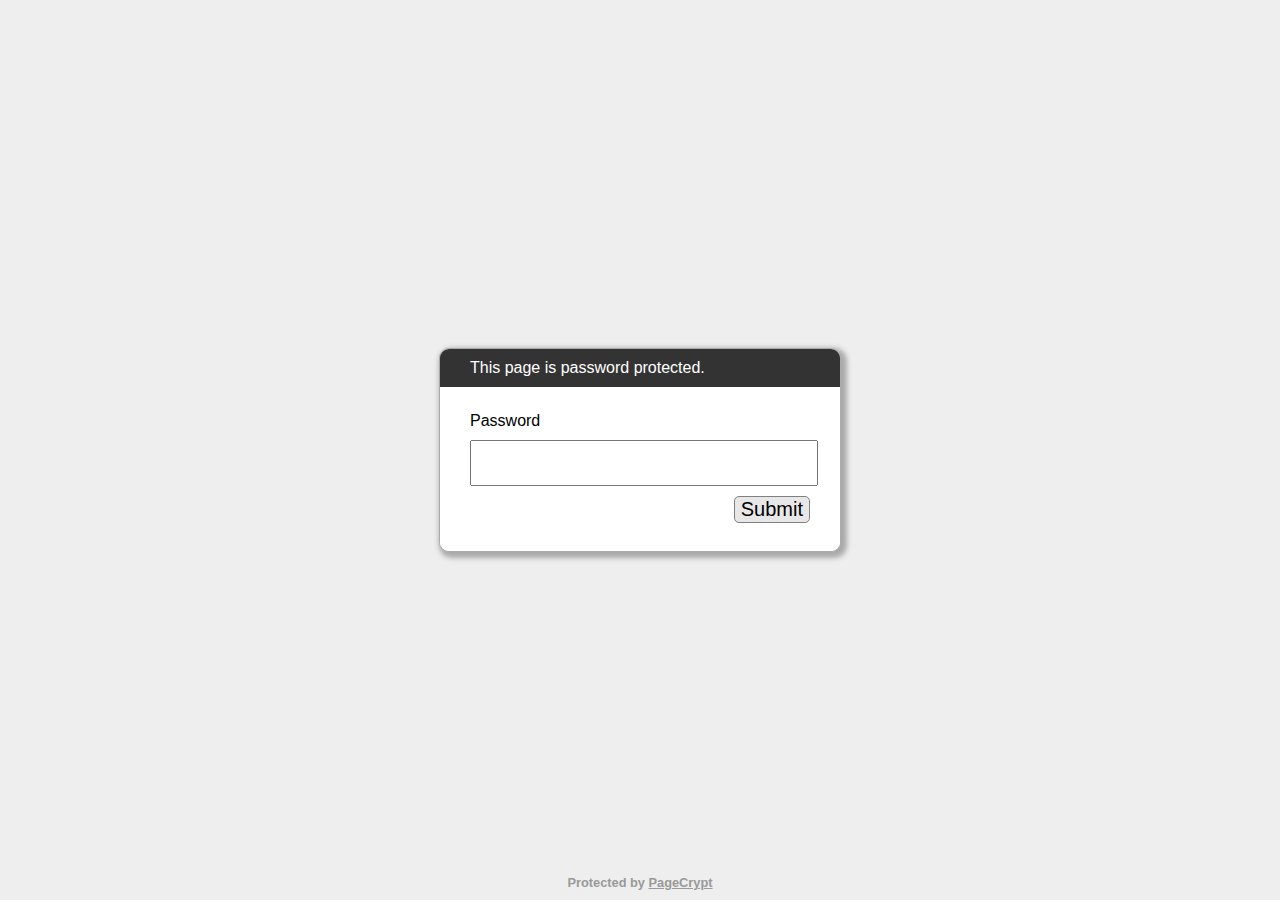
<file: index.html>
﻿<!DOCTYPE html>
<html lang="en">
  <head>
    <meta charset="utf-8">
    <meta name="viewport" content="width=device-width, initial-scale=1">
    <meta name="robots" content="noindex, nofollow">
    <title>Password Protected Page</title>
    <style>
        html, body {
            margin: 0;
            width: 100%;
            height: 100%;
            font-family: Arial, Helvetica, sans-serif;
        }
        #dialogText {
            padding: 10px 30px;
            color: white;
            background-color: #333333;
        }
        
        #dialogWrap {
            position: absolute;
            top: 0;
            left: 0;
            width: 100%;
            height: 100%;
            display: table;
            background-color: #EEEEEE;
        }
        
        #dialogWrapCell {
            display: table-cell;
            text-align: center;
            vertical-align: middle;
        }
        
        #mainDialog {
            max-width: 400px;
            margin: 5px;
            border: solid #AAAAAA 1px;
            border-radius: 10px;
            box-shadow: 3px 3px 5px 3px #AAAAAA;
            margin-left: auto;
            margin-right: auto;
            background-color: #FFFFFF;
            overflow: hidden;
            text-align: left;
        }
        #passArea {
            padding: 20px 30px;
            background-color: white;
        }
        #passArea > * {
            margin: 5px auto;
        }
        #pass {
            width: 100%;
            height: 40px;
            font-size: 30px;
        }
        
        #messageWrapper {
            float: left;
            vertical-align: middle;
            line-height: 30px;
        }
        
        .notifyText {
            display: none;
        }
        
        #invalidPass {
            color: red;
        }
        
        #success {
            color: green;
        }
        
        #submitPass {
            font-size: 20px;
            border-radius: 5px;
            background-color: #E7E7E7;
            border: solid gray 1px;
            float: right;
        }
        #contentFrame {
            position: absolute;
            top: 0;
            left: 0;
            width: 100%;
            height: 100%;
        }
        #attribution {
            position: absolute;
            bottom: 0;
            left: 0;
            right: 0;
            text-align: center;
            padding: 10px;
            font-weight: bold;
            font-size: 0.8em;
        }
        #attribution, #attribution a {
            color: #999;
        }
    </style>
  </head>
  <body>
    <iframe id="contentFrame" frameBorder="0" allowfullscreen></iframe>
    <div id="dialogWrap">
        <div id="dialogWrapCell">
            <div id="mainDialog">
                <div id="dialogText">This page is password protected.</div>
                <div id="passArea">
                    <p id="passwordPrompt">Password</p>
                    <input id="pass" type="password" name="pass">
                    <div>
                        <span id="messageWrapper">
                            <span id="invalidPass" class="notifyText">Sorry, please try again.</span>
                            <span id="success" class="notifyText">Success!</span>
                            &nbsp;
                        </span>
                        <button id="submitPass" type="button">Submit</button>
                        <div style="clear: both;"></div>
                    </div>
                </div>
            </div>
        </div>
    </div>
    <div id="attribution">
        Protected by <a href="https://www.maxlaumeister.com/pagecrypt/">PageCrypt</a>
    </div>
    <script>
/*
CryptoJS v3.1.2
code.google.com/p/crypto-js
(c) 2009-2013 by Jeff Mott. All rights reserved.
code.google.com/p/crypto-js/wiki/License
*/
var CryptoJS=CryptoJS||function(u,p){var d={},l=d.lib={},s=function(){},t=l.Base={extend:function(a){s.prototype=this;var c=new s;a&&c.mixIn(a);c.hasOwnProperty("init")||(c.init=function(){c.$super.init.apply(this,arguments)});c.init.prototype=c;c.$super=this;return c},create:function(){var a=this.extend();a.init.apply(a,arguments);return a},init:function(){},mixIn:function(a){for(var c in a)a.hasOwnProperty(c)&&(this[c]=a[c]);a.hasOwnProperty("toString")&&(this.toString=a.toString)},clone:function(){return this.init.prototype.extend(this)}},
r=l.WordArray=t.extend({init:function(a,c){a=this.words=a||[];this.sigBytes=c!=p?c:4*a.length},toString:function(a){return(a||v).stringify(this)},concat:function(a){var c=this.words,e=a.words,j=this.sigBytes;a=a.sigBytes;this.clamp();if(j%4)for(var k=0;k<a;k++)c[j+k>>>2]|=(e[k>>>2]>>>24-8*(k%4)&255)<<24-8*((j+k)%4);else if(65535<e.length)for(k=0;k<a;k+=4)c[j+k>>>2]=e[k>>>2];else c.push.apply(c,e);this.sigBytes+=a;return this},clamp:function(){var a=this.words,c=this.sigBytes;a[c>>>2]&=4294967295<<
32-8*(c%4);a.length=u.ceil(c/4)},clone:function(){var a=t.clone.call(this);a.words=this.words.slice(0);return a},random:function(a){for(var c=[],e=0;e<a;e+=4)c.push(4294967296*u.random()|0);return new r.init(c,a)}}),w=d.enc={},v=w.Hex={stringify:function(a){var c=a.words;a=a.sigBytes;for(var e=[],j=0;j<a;j++){var k=c[j>>>2]>>>24-8*(j%4)&255;e.push((k>>>4).toString(16));e.push((k&15).toString(16))}return e.join("")},parse:function(a){for(var c=a.length,e=[],j=0;j<c;j+=2)e[j>>>3]|=parseInt(a.substr(j,
2),16)<<24-4*(j%8);return new r.init(e,c/2)}},b=w.Latin1={stringify:function(a){var c=a.words;a=a.sigBytes;for(var e=[],j=0;j<a;j++)e.push(String.fromCharCode(c[j>>>2]>>>24-8*(j%4)&255));return e.join("")},parse:function(a){for(var c=a.length,e=[],j=0;j<c;j++)e[j>>>2]|=(a.charCodeAt(j)&255)<<24-8*(j%4);return new r.init(e,c)}},x=w.Utf8={stringify:function(a){try{return decodeURIComponent(escape(b.stringify(a)))}catch(c){throw Error("Malformed UTF-8 data");}},parse:function(a){return b.parse(unescape(encodeURIComponent(a)))}},
q=l.BufferedBlockAlgorithm=t.extend({reset:function(){this._data=new r.init;this._nDataBytes=0},_append:function(a){"string"==typeof a&&(a=x.parse(a));this._data.concat(a);this._nDataBytes+=a.sigBytes},_process:function(a){var c=this._data,e=c.words,j=c.sigBytes,k=this.blockSize,b=j/(4*k),b=a?u.ceil(b):u.max((b|0)-this._minBufferSize,0);a=b*k;j=u.min(4*a,j);if(a){for(var q=0;q<a;q+=k)this._doProcessBlock(e,q);q=e.splice(0,a);c.sigBytes-=j}return new r.init(q,j)},clone:function(){var a=t.clone.call(this);
a._data=this._data.clone();return a},_minBufferSize:0});l.Hasher=q.extend({cfg:t.extend(),init:function(a){this.cfg=this.cfg.extend(a);this.reset()},reset:function(){q.reset.call(this);this._doReset()},update:function(a){this._append(a);this._process();return this},finalize:function(a){a&&this._append(a);return this._doFinalize()},blockSize:16,_createHelper:function(a){return function(b,e){return(new a.init(e)).finalize(b)}},_createHmacHelper:function(a){return function(b,e){return(new n.HMAC.init(a,
e)).finalize(b)}}});var n=d.algo={};return d}(Math);
(function(){var u=CryptoJS,p=u.lib.WordArray;u.enc.Base64={stringify:function(d){var l=d.words,p=d.sigBytes,t=this._map;d.clamp();d=[];for(var r=0;r<p;r+=3)for(var w=(l[r>>>2]>>>24-8*(r%4)&255)<<16|(l[r+1>>>2]>>>24-8*((r+1)%4)&255)<<8|l[r+2>>>2]>>>24-8*((r+2)%4)&255,v=0;4>v&&r+0.75*v<p;v++)d.push(t.charAt(w>>>6*(3-v)&63));if(l=t.charAt(64))for(;d.length%4;)d.push(l);return d.join("")},parse:function(d){var l=d.length,s=this._map,t=s.charAt(64);t&&(t=d.indexOf(t),-1!=t&&(l=t));for(var t=[],r=0,w=0;w<
l;w++)if(w%4){var v=s.indexOf(d.charAt(w-1))<<2*(w%4),b=s.indexOf(d.charAt(w))>>>6-2*(w%4);t[r>>>2]|=(v|b)<<24-8*(r%4);r++}return p.create(t,r)},_map:"ABCDEFGHIJKLMNOPQRSTUVWXYZabcdefghijklmnopqrstuvwxyz0123456789+/="}})();
(function(u){function p(b,n,a,c,e,j,k){b=b+(n&a|~n&c)+e+k;return(b<<j|b>>>32-j)+n}function d(b,n,a,c,e,j,k){b=b+(n&c|a&~c)+e+k;return(b<<j|b>>>32-j)+n}function l(b,n,a,c,e,j,k){b=b+(n^a^c)+e+k;return(b<<j|b>>>32-j)+n}function s(b,n,a,c,e,j,k){b=b+(a^(n|~c))+e+k;return(b<<j|b>>>32-j)+n}for(var t=CryptoJS,r=t.lib,w=r.WordArray,v=r.Hasher,r=t.algo,b=[],x=0;64>x;x++)b[x]=4294967296*u.abs(u.sin(x+1))|0;r=r.MD5=v.extend({_doReset:function(){this._hash=new w.init([1732584193,4023233417,2562383102,271733878])},
_doProcessBlock:function(q,n){for(var a=0;16>a;a++){var c=n+a,e=q[c];q[c]=(e<<8|e>>>24)&16711935|(e<<24|e>>>8)&4278255360}var a=this._hash.words,c=q[n+0],e=q[n+1],j=q[n+2],k=q[n+3],z=q[n+4],r=q[n+5],t=q[n+6],w=q[n+7],v=q[n+8],A=q[n+9],B=q[n+10],C=q[n+11],u=q[n+12],D=q[n+13],E=q[n+14],x=q[n+15],f=a[0],m=a[1],g=a[2],h=a[3],f=p(f,m,g,h,c,7,b[0]),h=p(h,f,m,g,e,12,b[1]),g=p(g,h,f,m,j,17,b[2]),m=p(m,g,h,f,k,22,b[3]),f=p(f,m,g,h,z,7,b[4]),h=p(h,f,m,g,r,12,b[5]),g=p(g,h,f,m,t,17,b[6]),m=p(m,g,h,f,w,22,b[7]),
f=p(f,m,g,h,v,7,b[8]),h=p(h,f,m,g,A,12,b[9]),g=p(g,h,f,m,B,17,b[10]),m=p(m,g,h,f,C,22,b[11]),f=p(f,m,g,h,u,7,b[12]),h=p(h,f,m,g,D,12,b[13]),g=p(g,h,f,m,E,17,b[14]),m=p(m,g,h,f,x,22,b[15]),f=d(f,m,g,h,e,5,b[16]),h=d(h,f,m,g,t,9,b[17]),g=d(g,h,f,m,C,14,b[18]),m=d(m,g,h,f,c,20,b[19]),f=d(f,m,g,h,r,5,b[20]),h=d(h,f,m,g,B,9,b[21]),g=d(g,h,f,m,x,14,b[22]),m=d(m,g,h,f,z,20,b[23]),f=d(f,m,g,h,A,5,b[24]),h=d(h,f,m,g,E,9,b[25]),g=d(g,h,f,m,k,14,b[26]),m=d(m,g,h,f,v,20,b[27]),f=d(f,m,g,h,D,5,b[28]),h=d(h,f,
m,g,j,9,b[29]),g=d(g,h,f,m,w,14,b[30]),m=d(m,g,h,f,u,20,b[31]),f=l(f,m,g,h,r,4,b[32]),h=l(h,f,m,g,v,11,b[33]),g=l(g,h,f,m,C,16,b[34]),m=l(m,g,h,f,E,23,b[35]),f=l(f,m,g,h,e,4,b[36]),h=l(h,f,m,g,z,11,b[37]),g=l(g,h,f,m,w,16,b[38]),m=l(m,g,h,f,B,23,b[39]),f=l(f,m,g,h,D,4,b[40]),h=l(h,f,m,g,c,11,b[41]),g=l(g,h,f,m,k,16,b[42]),m=l(m,g,h,f,t,23,b[43]),f=l(f,m,g,h,A,4,b[44]),h=l(h,f,m,g,u,11,b[45]),g=l(g,h,f,m,x,16,b[46]),m=l(m,g,h,f,j,23,b[47]),f=s(f,m,g,h,c,6,b[48]),h=s(h,f,m,g,w,10,b[49]),g=s(g,h,f,m,
E,15,b[50]),m=s(m,g,h,f,r,21,b[51]),f=s(f,m,g,h,u,6,b[52]),h=s(h,f,m,g,k,10,b[53]),g=s(g,h,f,m,B,15,b[54]),m=s(m,g,h,f,e,21,b[55]),f=s(f,m,g,h,v,6,b[56]),h=s(h,f,m,g,x,10,b[57]),g=s(g,h,f,m,t,15,b[58]),m=s(m,g,h,f,D,21,b[59]),f=s(f,m,g,h,z,6,b[60]),h=s(h,f,m,g,C,10,b[61]),g=s(g,h,f,m,j,15,b[62]),m=s(m,g,h,f,A,21,b[63]);a[0]=a[0]+f|0;a[1]=a[1]+m|0;a[2]=a[2]+g|0;a[3]=a[3]+h|0},_doFinalize:function(){var b=this._data,n=b.words,a=8*this._nDataBytes,c=8*b.sigBytes;n[c>>>5]|=128<<24-c%32;var e=u.floor(a/
4294967296);n[(c+64>>>9<<4)+15]=(e<<8|e>>>24)&16711935|(e<<24|e>>>8)&4278255360;n[(c+64>>>9<<4)+14]=(a<<8|a>>>24)&16711935|(a<<24|a>>>8)&4278255360;b.sigBytes=4*(n.length+1);this._process();b=this._hash;n=b.words;for(a=0;4>a;a++)c=n[a],n[a]=(c<<8|c>>>24)&16711935|(c<<24|c>>>8)&4278255360;return b},clone:function(){var b=v.clone.call(this);b._hash=this._hash.clone();return b}});t.MD5=v._createHelper(r);t.HmacMD5=v._createHmacHelper(r)})(Math);
(function(){var u=CryptoJS,p=u.lib,d=p.Base,l=p.WordArray,p=u.algo,s=p.EvpKDF=d.extend({cfg:d.extend({keySize:4,hasher:p.MD5,iterations:1}),init:function(d){this.cfg=this.cfg.extend(d)},compute:function(d,r){for(var p=this.cfg,s=p.hasher.create(),b=l.create(),u=b.words,q=p.keySize,p=p.iterations;u.length<q;){n&&s.update(n);var n=s.update(d).finalize(r);s.reset();for(var a=1;a<p;a++)n=s.finalize(n),s.reset();b.concat(n)}b.sigBytes=4*q;return b}});u.EvpKDF=function(d,l,p){return s.create(p).compute(d,
l)}})();
CryptoJS.lib.Cipher||function(u){var p=CryptoJS,d=p.lib,l=d.Base,s=d.WordArray,t=d.BufferedBlockAlgorithm,r=p.enc.Base64,w=p.algo.EvpKDF,v=d.Cipher=t.extend({cfg:l.extend(),createEncryptor:function(e,a){return this.create(this._ENC_XFORM_MODE,e,a)},createDecryptor:function(e,a){return this.create(this._DEC_XFORM_MODE,e,a)},init:function(e,a,b){this.cfg=this.cfg.extend(b);this._xformMode=e;this._key=a;this.reset()},reset:function(){t.reset.call(this);this._doReset()},process:function(e){this._append(e);return this._process()},
finalize:function(e){e&&this._append(e);return this._doFinalize()},keySize:4,ivSize:4,_ENC_XFORM_MODE:1,_DEC_XFORM_MODE:2,_createHelper:function(e){return{encrypt:function(b,k,d){return("string"==typeof k?c:a).encrypt(e,b,k,d)},decrypt:function(b,k,d){return("string"==typeof k?c:a).decrypt(e,b,k,d)}}}});d.StreamCipher=v.extend({_doFinalize:function(){return this._process(!0)},blockSize:1});var b=p.mode={},x=function(e,a,b){var c=this._iv;c?this._iv=u:c=this._prevBlock;for(var d=0;d<b;d++)e[a+d]^=
c[d]},q=(d.BlockCipherMode=l.extend({createEncryptor:function(e,a){return this.Encryptor.create(e,a)},createDecryptor:function(e,a){return this.Decryptor.create(e,a)},init:function(e,a){this._cipher=e;this._iv=a}})).extend();q.Encryptor=q.extend({processBlock:function(e,a){var b=this._cipher,c=b.blockSize;x.call(this,e,a,c);b.encryptBlock(e,a);this._prevBlock=e.slice(a,a+c)}});q.Decryptor=q.extend({processBlock:function(e,a){var b=this._cipher,c=b.blockSize,d=e.slice(a,a+c);b.decryptBlock(e,a);x.call(this,
e,a,c);this._prevBlock=d}});b=b.CBC=q;q=(p.pad={}).Pkcs7={pad:function(a,b){for(var c=4*b,c=c-a.sigBytes%c,d=c<<24|c<<16|c<<8|c,l=[],n=0;n<c;n+=4)l.push(d);c=s.create(l,c);a.concat(c)},unpad:function(a){a.sigBytes-=a.words[a.sigBytes-1>>>2]&255}};d.BlockCipher=v.extend({cfg:v.cfg.extend({mode:b,padding:q}),reset:function(){v.reset.call(this);var a=this.cfg,b=a.iv,a=a.mode;if(this._xformMode==this._ENC_XFORM_MODE)var c=a.createEncryptor;else c=a.createDecryptor,this._minBufferSize=1;this._mode=c.call(a,
this,b&&b.words)},_doProcessBlock:function(a,b){this._mode.processBlock(a,b)},_doFinalize:function(){var a=this.cfg.padding;if(this._xformMode==this._ENC_XFORM_MODE){a.pad(this._data,this.blockSize);var b=this._process(!0)}else b=this._process(!0),a.unpad(b);return b},blockSize:4});var n=d.CipherParams=l.extend({init:function(a){this.mixIn(a)},toString:function(a){return(a||this.formatter).stringify(this)}}),b=(p.format={}).OpenSSL={stringify:function(a){var b=a.ciphertext;a=a.salt;return(a?s.create([1398893684,
1701076831]).concat(a).concat(b):b).toString(r)},parse:function(a){a=r.parse(a);var b=a.words;if(1398893684==b[0]&&1701076831==b[1]){var c=s.create(b.slice(2,4));b.splice(0,4);a.sigBytes-=16}return n.create({ciphertext:a,salt:c})}},a=d.SerializableCipher=l.extend({cfg:l.extend({format:b}),encrypt:function(a,b,c,d){d=this.cfg.extend(d);var l=a.createEncryptor(c,d);b=l.finalize(b);l=l.cfg;return n.create({ciphertext:b,key:c,iv:l.iv,algorithm:a,mode:l.mode,padding:l.padding,blockSize:a.blockSize,formatter:d.format})},
decrypt:function(a,b,c,d){d=this.cfg.extend(d);b=this._parse(b,d.format);return a.createDecryptor(c,d).finalize(b.ciphertext)},_parse:function(a,b){return"string"==typeof a?b.parse(a,this):a}}),p=(p.kdf={}).OpenSSL={execute:function(a,b,c,d){d||(d=s.random(8));a=w.create({keySize:b+c}).compute(a,d);c=s.create(a.words.slice(b),4*c);a.sigBytes=4*b;return n.create({key:a,iv:c,salt:d})}},c=d.PasswordBasedCipher=a.extend({cfg:a.cfg.extend({kdf:p}),encrypt:function(b,c,d,l){l=this.cfg.extend(l);d=l.kdf.execute(d,
b.keySize,b.ivSize);l.iv=d.iv;b=a.encrypt.call(this,b,c,d.key,l);b.mixIn(d);return b},decrypt:function(b,c,d,l){l=this.cfg.extend(l);c=this._parse(c,l.format);d=l.kdf.execute(d,b.keySize,b.ivSize,c.salt);l.iv=d.iv;return a.decrypt.call(this,b,c,d.key,l)}})}();
(function(){for(var u=CryptoJS,p=u.lib.BlockCipher,d=u.algo,l=[],s=[],t=[],r=[],w=[],v=[],b=[],x=[],q=[],n=[],a=[],c=0;256>c;c++)a[c]=128>c?c<<1:c<<1^283;for(var e=0,j=0,c=0;256>c;c++){var k=j^j<<1^j<<2^j<<3^j<<4,k=k>>>8^k&255^99;l[e]=k;s[k]=e;var z=a[e],F=a[z],G=a[F],y=257*a[k]^16843008*k;t[e]=y<<24|y>>>8;r[e]=y<<16|y>>>16;w[e]=y<<8|y>>>24;v[e]=y;y=16843009*G^65537*F^257*z^16843008*e;b[k]=y<<24|y>>>8;x[k]=y<<16|y>>>16;q[k]=y<<8|y>>>24;n[k]=y;e?(e=z^a[a[a[G^z]]],j^=a[a[j]]):e=j=1}var H=[0,1,2,4,8,
16,32,64,128,27,54],d=d.AES=p.extend({_doReset:function(){for(var a=this._key,c=a.words,d=a.sigBytes/4,a=4*((this._nRounds=d+6)+1),e=this._keySchedule=[],j=0;j<a;j++)if(j<d)e[j]=c[j];else{var k=e[j-1];j%d?6<d&&4==j%d&&(k=l[k>>>24]<<24|l[k>>>16&255]<<16|l[k>>>8&255]<<8|l[k&255]):(k=k<<8|k>>>24,k=l[k>>>24]<<24|l[k>>>16&255]<<16|l[k>>>8&255]<<8|l[k&255],k^=H[j/d|0]<<24);e[j]=e[j-d]^k}c=this._invKeySchedule=[];for(d=0;d<a;d++)j=a-d,k=d%4?e[j]:e[j-4],c[d]=4>d||4>=j?k:b[l[k>>>24]]^x[l[k>>>16&255]]^q[l[k>>>
8&255]]^n[l[k&255]]},encryptBlock:function(a,b){this._doCryptBlock(a,b,this._keySchedule,t,r,w,v,l)},decryptBlock:function(a,c){var d=a[c+1];a[c+1]=a[c+3];a[c+3]=d;this._doCryptBlock(a,c,this._invKeySchedule,b,x,q,n,s);d=a[c+1];a[c+1]=a[c+3];a[c+3]=d},_doCryptBlock:function(a,b,c,d,e,j,l,f){for(var m=this._nRounds,g=a[b]^c[0],h=a[b+1]^c[1],k=a[b+2]^c[2],n=a[b+3]^c[3],p=4,r=1;r<m;r++)var q=d[g>>>24]^e[h>>>16&255]^j[k>>>8&255]^l[n&255]^c[p++],s=d[h>>>24]^e[k>>>16&255]^j[n>>>8&255]^l[g&255]^c[p++],t=
d[k>>>24]^e[n>>>16&255]^j[g>>>8&255]^l[h&255]^c[p++],n=d[n>>>24]^e[g>>>16&255]^j[h>>>8&255]^l[k&255]^c[p++],g=q,h=s,k=t;q=(f[g>>>24]<<24|f[h>>>16&255]<<16|f[k>>>8&255]<<8|f[n&255])^c[p++];s=(f[h>>>24]<<24|f[k>>>16&255]<<16|f[n>>>8&255]<<8|f[g&255])^c[p++];t=(f[k>>>24]<<24|f[n>>>16&255]<<16|f[g>>>8&255]<<8|f[h&255])^c[p++];n=(f[n>>>24]<<24|f[g>>>16&255]<<16|f[h>>>8&255]<<8|f[k&255])^c[p++];a[b]=q;a[b+1]=s;a[b+2]=t;a[b+3]=n},keySize:8});u.AES=p._createHelper(d)})();
    </script>
    <script>
/*
CryptoJS v3.1.2
code.google.com/p/crypto-js
(c) 2009-2013 by Jeff Mott. All rights reserved.
code.google.com/p/crypto-js/wiki/License
*/
var CryptoJS=CryptoJS||function(g,j){var e={},d=e.lib={},m=function(){},n=d.Base={extend:function(a){m.prototype=this;var c=new m;a&&c.mixIn(a);c.hasOwnProperty("init")||(c.init=function(){c.$super.init.apply(this,arguments)});c.init.prototype=c;c.$super=this;return c},create:function(){var a=this.extend();a.init.apply(a,arguments);return a},init:function(){},mixIn:function(a){for(var c in a)a.hasOwnProperty(c)&&(this[c]=a[c]);a.hasOwnProperty("toString")&&(this.toString=a.toString)},clone:function(){return this.init.prototype.extend(this)}},
q=d.WordArray=n.extend({init:function(a,c){a=this.words=a||[];this.sigBytes=c!=j?c:4*a.length},toString:function(a){return(a||l).stringify(this)},concat:function(a){var c=this.words,p=a.words,f=this.sigBytes;a=a.sigBytes;this.clamp();if(f%4)for(var b=0;b<a;b++)c[f+b>>>2]|=(p[b>>>2]>>>24-8*(b%4)&255)<<24-8*((f+b)%4);else if(65535<p.length)for(b=0;b<a;b+=4)c[f+b>>>2]=p[b>>>2];else c.push.apply(c,p);this.sigBytes+=a;return this},clamp:function(){var a=this.words,c=this.sigBytes;a[c>>>2]&=4294967295<<
32-8*(c%4);a.length=g.ceil(c/4)},clone:function(){var a=n.clone.call(this);a.words=this.words.slice(0);return a},random:function(a){for(var c=[],b=0;b<a;b+=4)c.push(4294967296*g.random()|0);return new q.init(c,a)}}),b=e.enc={},l=b.Hex={stringify:function(a){var c=a.words;a=a.sigBytes;for(var b=[],f=0;f<a;f++){var d=c[f>>>2]>>>24-8*(f%4)&255;b.push((d>>>4).toString(16));b.push((d&15).toString(16))}return b.join("")},parse:function(a){for(var c=a.length,b=[],f=0;f<c;f+=2)b[f>>>3]|=parseInt(a.substr(f,
2),16)<<24-4*(f%8);return new q.init(b,c/2)}},k=b.Latin1={stringify:function(a){var c=a.words;a=a.sigBytes;for(var b=[],f=0;f<a;f++)b.push(String.fromCharCode(c[f>>>2]>>>24-8*(f%4)&255));return b.join("")},parse:function(a){for(var c=a.length,b=[],f=0;f<c;f++)b[f>>>2]|=(a.charCodeAt(f)&255)<<24-8*(f%4);return new q.init(b,c)}},h=b.Utf8={stringify:function(a){try{return decodeURIComponent(escape(k.stringify(a)))}catch(b){throw Error("Malformed UTF-8 data");}},parse:function(a){return k.parse(unescape(encodeURIComponent(a)))}},
u=d.BufferedBlockAlgorithm=n.extend({reset:function(){this._data=new q.init;this._nDataBytes=0},_append:function(a){"string"==typeof a&&(a=h.parse(a));this._data.concat(a);this._nDataBytes+=a.sigBytes},_process:function(a){var b=this._data,d=b.words,f=b.sigBytes,l=this.blockSize,e=f/(4*l),e=a?g.ceil(e):g.max((e|0)-this._minBufferSize,0);a=e*l;f=g.min(4*a,f);if(a){for(var h=0;h<a;h+=l)this._doProcessBlock(d,h);h=d.splice(0,a);b.sigBytes-=f}return new q.init(h,f)},clone:function(){var a=n.clone.call(this);
a._data=this._data.clone();return a},_minBufferSize:0});d.Hasher=u.extend({cfg:n.extend(),init:function(a){this.cfg=this.cfg.extend(a);this.reset()},reset:function(){u.reset.call(this);this._doReset()},update:function(a){this._append(a);this._process();return this},finalize:function(a){a&&this._append(a);return this._doFinalize()},blockSize:16,_createHelper:function(a){return function(b,d){return(new a.init(d)).finalize(b)}},_createHmacHelper:function(a){return function(b,d){return(new w.HMAC.init(a,
d)).finalize(b)}}});var w=e.algo={};return e}(Math);
(function(){var g=CryptoJS,j=g.lib,e=j.WordArray,d=j.Hasher,m=[],j=g.algo.SHA1=d.extend({_doReset:function(){this._hash=new e.init([1732584193,4023233417,2562383102,271733878,3285377520])},_doProcessBlock:function(d,e){for(var b=this._hash.words,l=b[0],k=b[1],h=b[2],g=b[3],j=b[4],a=0;80>a;a++){if(16>a)m[a]=d[e+a]|0;else{var c=m[a-3]^m[a-8]^m[a-14]^m[a-16];m[a]=c<<1|c>>>31}c=(l<<5|l>>>27)+j+m[a];c=20>a?c+((k&h|~k&g)+1518500249):40>a?c+((k^h^g)+1859775393):60>a?c+((k&h|k&g|h&g)-1894007588):c+((k^h^
g)-899497514);j=g;g=h;h=k<<30|k>>>2;k=l;l=c}b[0]=b[0]+l|0;b[1]=b[1]+k|0;b[2]=b[2]+h|0;b[3]=b[3]+g|0;b[4]=b[4]+j|0},_doFinalize:function(){var d=this._data,e=d.words,b=8*this._nDataBytes,l=8*d.sigBytes;e[l>>>5]|=128<<24-l%32;e[(l+64>>>9<<4)+14]=Math.floor(b/4294967296);e[(l+64>>>9<<4)+15]=b;d.sigBytes=4*e.length;this._process();return this._hash},clone:function(){var e=d.clone.call(this);e._hash=this._hash.clone();return e}});g.SHA1=d._createHelper(j);g.HmacSHA1=d._createHmacHelper(j)})();
(function(){var g=CryptoJS,j=g.enc.Utf8;g.algo.HMAC=g.lib.Base.extend({init:function(e,d){e=this._hasher=new e.init;"string"==typeof d&&(d=j.parse(d));var g=e.blockSize,n=4*g;d.sigBytes>n&&(d=e.finalize(d));d.clamp();for(var q=this._oKey=d.clone(),b=this._iKey=d.clone(),l=q.words,k=b.words,h=0;h<g;h++)l[h]^=1549556828,k[h]^=909522486;q.sigBytes=b.sigBytes=n;this.reset()},reset:function(){var e=this._hasher;e.reset();e.update(this._iKey)},update:function(e){this._hasher.update(e);return this},finalize:function(e){var d=
this._hasher;e=d.finalize(e);d.reset();return d.finalize(this._oKey.clone().concat(e))}})})();
(function(){var g=CryptoJS,j=g.lib,e=j.Base,d=j.WordArray,j=g.algo,m=j.HMAC,n=j.PBKDF2=e.extend({cfg:e.extend({keySize:4,hasher:j.SHA1,iterations:1}),init:function(d){this.cfg=this.cfg.extend(d)},compute:function(e,b){for(var g=this.cfg,k=m.create(g.hasher,e),h=d.create(),j=d.create([1]),n=h.words,a=j.words,c=g.keySize,g=g.iterations;n.length<c;){var p=k.update(b).finalize(j);k.reset();for(var f=p.words,v=f.length,s=p,t=1;t<g;t++){s=k.finalize(s);k.reset();for(var x=s.words,r=0;r<v;r++)f[r]^=x[r]}h.concat(p);
a[0]++}h.sigBytes=4*c;return h}});g.PBKDF2=function(d,b,e){return n.create(e).compute(d,b)}})();
    </script>
    <script>
        /*! srcdoc-polyfill - v0.1.1 - 2013-03-01
        * http://github.com/jugglinmike/srcdoc-polyfill/
        * Copyright (c) 2013 Mike Pennisi; Licensed MIT */
        (function( window, document, undefined ) {
	
	        var idx, iframes;
	        var _srcDoc = window.srcDoc;
	        var isCompliant = !!("srcdoc" in document.createElement("iframe"));
	        var implementations = {
		        compliant: function( iframe, content ) {

			        if (content) {
				        iframe.setAttribute("srcdoc", content);
			        }
		        },
		        legacy: function( iframe, content ) {

			        var jsUrl;

			        if (!iframe || !iframe.getAttribute) {
				        return;
			        }

			        if (!content) {
				        content = iframe.getAttribute("srcdoc");
			        } else {
				        iframe.setAttribute("srcdoc", content);
			        }

			        if (content) {
				        // The value returned by a script-targeted URL will be used as
				        // the iFrame's content. Create such a URL which returns the
				        // iFrame element's `srcdoc` attribute.
				        jsUrl = "javascript: window.frameElement.getAttribute('srcdoc');";

				        iframe.setAttribute("src", jsUrl);

				        // Explicitly set the iFrame's window.location for
				        // compatability with IE9, which does not react to changes in
				        // the `src` attribute when it is a `javascript:` URL, for
				        // some reason
				        if (iframe.contentWindow) {
					        iframe.contentWindow.location = jsUrl;
				        }
			        }
		        }
	        };
	        var srcDoc = window.srcDoc = {
		        // Assume the best
		        set: implementations.compliant,
		        noConflict: function() {
			        window.srcDoc = _srcDoc;
			        return srcDoc;
		        }
	        };

	        // If the browser supports srcdoc, no shimming is necessary
	        if (isCompliant) {
		        return;
	        }

	        srcDoc.set = implementations.legacy;

	        // Automatically shim any iframes already present in the document
	        iframes = document.getElementsByTagName("iframe");
	        idx = iframes.length;

	        while (idx--) {
		        srcDoc.set( iframes[idx] );
	        }

        }( this, this.document ));
    </script>
    <script>
        var pl = {"salt":"GqVtN2s9G62B3uvgfhTNKQFxYf1vrFYhrUVdh3pK53E=","iv":"pXeG5OwSrGYI+eyDW53rfg==","data":"RtLQLipMQMwawBlE15V9dsEKhel49yhZIaDGzWWaxw46uY1wg/pJq05I/NQsuQmBlSlG4L7G6uSL5CocdTteqoHgQLM84dJjWwXufFlozZc2YjajtzRUK+s5osIS7b2RWobiQeTysEOb5o4WnfFLhBxA9hQX0PCs5I2xHYEHkhf2Zakjkv+PkEPGHg/rmQvUydJEzofNSvx6nsJGDaHhAqU8HVfe4yPbL3J3HsBHzA5+6a3VNyQpoRia7uUDD9vd7oVa35+DkVOD0UJKvGynFPqxyKDMIU2zhnGsRZHo0l4qVSpP0gIb0jELsYFsCO+fzfFx8//CwENYBBUl9t2BBpb4mmyzeExZpgKFAoBjJ8s3pL6YnM08Bw2VPHIRSNj3U+zVU3WayfogWfnQEaWTbQWXXucuSPVCuugpWHgFy5oL7Zu5/UON7mcfvd7g498uDygsUOCvtNKrWQpFzmH1O3FE4UAV6vpAMyCeyfLBU6+mZVEom6BP/g2w5OfF6OX8EOhkEk0Xq8xSrG3nHYONJOy2ltOLBAbRvfCqMt2z391+yWzZ6E/RbeMA6kWeoao1uwMJdD9R4kABqSoZba0enUdLQhpoNVCAljLrxnG/qCrgpN9/CM8RBkMhH2nyoV0bJx5jnz9mug+l7isRuoZRiQLLx+NvorV2OgQBVscCW7nI7Dn8vGhUeZ6HWm82wYnfFzkC51xrat6KWn9jzpFCw0oEcRwGPvWrO3v+m2LnXbPoBgjXtRMDFNPO0L0R+unZwv6kh2fXtK0vBMmRAsOIEzfKyLALgREI/HIQL5K9qhkJZXvR3+b+UQ34+vKjbDtxnyo12Xb2FH9h61z+KHNEX2e3dzVtzQq6MmTSRCUr0sISmOdtXEHfX1xLCf/LGt5iL2R0HfgN3wG5DMWtCaVAQ9V9CmkDtb+uLYZT4ZttlBAflShmh3C2qQPOD7e0lWezX2XVJEIqd7/SvtZaJ+hHp+t4WcWsiin18tkSJuh9Bh/yKLuVm5L1aBw0LrbUBhADpdDRMkVSL4UtyFUNJUrKBErcF3ImkgyJYZJ9AvNgPOjuX4PDfRWQePfVSTanNa2UAFkXtNycAEVhzWIXnqkaBts+7FRHKMMFcKhUUa4gJg7Ziu2931uVxZYSdh0qmDzkBpVcCNS/CmEYQNG4sf1PHMQWyppJJYbuZ+SV5tJMNZZ7zXUn/rrJhzhBhZhuswEAH9fbrioy/g3utRIG6pSWT9VLfg8n2SIZRT/djzBu3g1cQYylz2aMYdyBZLDzg81y5EvXlLPLuTdAUCOAs3bYrwT6aT356W+jhJNqmgCoQMrCBW2RDQ8SInwti7rvUFcr3dRjRB6Uk8R4UzlktNJYfWQ/2pUPq70HhzuU2mqoBdewc5YWc5ZDMN4PmKWEQZ/9JDM//5VZ4y3Orib4z3N6j7TPCYSoW6Yl1QHGbvsQu0MnGFk4XkQx9syliEy0deJWlCwsa5BgLGtK0srZy8MM4JwXUB8j5kU+/[base64]/DfGvMq43Mv3FKNnBFxRSGtIFg4HIj3Sw3viBGOCv5Buy9Z3ktTu+rrt/wJdluOyh1zkx8zn6AyBwnJNMO7/Dw3T4Y81Dga8DMvwx6ytf13jgKyk5e1cFnSGKXqNLSI5E6BhRAtP0u2YYPj5BKn7OMSbgJ2GRenUZlYRM37zQbRV9puQsZwBtfclIvQ4F9K9kBtYBj87eRQ4uTKN2iZqBCGKJIG1KZ+HoH8lLW0xgY6V6tWP13Z8jEJeSr1LWg7SkKYVxQpgsp1aglp/5JpaPgNukbEBrbHhHKv5b3gMaoMDmbVFpiw94IHh8nXdIrYT1jJxnW0nqVLcPEBgmKACzHUx7wP+L29gtN9fBzJuRbe5rVrFCOjGWVwLoYAqcmBs7u+PAmJ5wLI5BkAVndgeYEFPPq88E6Aht+r2qLzDCImlw203rI2sIgdylB6TuF8DrzOPQaA7z/om9IDYLk6i+lvnY6mtpvxASAeJOK4hNTsTuYyIyabPjAqJz1a19kHXafDsjmjZMc/rKZK3EuQswbdQiZsm9eWwVFNGprZw+5ngftEM/rUXJ/pEp6FJ3bsxyUBUktIsekGPDFCj8GrlsuSHVavBMDDHRASOT4cIwqIcKBvzYNAziIjBmQEhTFvatF0YMcxViVNRHF1/[base64]/i68buQleiL4PooYgx3kywLDwsMJIgwSxLRWx/XbhFrVzz9EpnQD4w1SFvVZBtRDWxk3phP8Hs3Nn0c0rexjF2TmB9jKqCwE/la9OWtaG0BfebSM2EXx9ePWSYgW2nI7evDR7Np/8CvpSNXo5zufMdmXn1SkyM6bxiHDC2vVfziE30QTTMlDvO8h8ARZ/5o78Hba2TwhRWyfJmhHmaFNLSvS1jphkJq3K9Eun6V1l935POLntj45+YU6H7/zMf2LKiTEJxV7ajdiVbc8Qcx3lbOqppyH2CXAsRbs5tDC7CWFWoTV3cuJcGl8WCitOKBV+Mnb2FX+viLU7FRVjFSsnxagC6d09yFL3L8p8mfZ9xovYCI5ho5yavhJSzR8s+KAEytJlP7AVcIomiRr12IYtvfW4mdPfPxrZqd1QcgAtkwItKQbvK3f6aU1waTb/mFO+OOxXfpyn+hRlyHC1FpfkRpoW/mCmMCkFxC843NerE+EUDLxTL/AOksua9wVRtAbTvLFqjG/jYnhStWLZUpehCz+7D6yqFTpUvTUD29/BBUBjjJ9RP1IIUkcCmnP944Zc20lGEXDCsoMtiHActU1QjM6Sejf2j6L0lEQUg4JL0aw03Vjaa/6qRcxjktHtWfW4SWzvS0B06bvwVBkC7dCyAz8REeFWZ/m6vahC0wdFp975789FcHTak4Ery/iE6OZZ9wotqIERu+bDruoObA6G8hkmqw0VbW2NhN6UQyJqKCGIuMMhMnHwyi7ccpymSCB4EdToYGABQWbT8FXwrNA7SnYOg6ttfDkfyNRJt+Z4FYMHFBP1W9YOIKSz7YMktp+U8Em8C8ambHX22x0HQDN+C1at+EvVE/6gaI8HQU/WMp+liARm4BfDlQz0MG7eI/ZA1lFQcmlQ0OpsngMXT4EfVljbhwcyGH0nO98aEHL/PduKbUqLMvkJsZ6uDrwJOuuR5UpOqT+FlN0+ddHyVO0IvBfE8b8FFYHHEtp+geQb5X9yeomEyCTffAIgsbtkUmfqfsfpsvUwSfbR0F2vT1RcfSdYaXMztkEroCd55DIgF//HbJkOk2Qp1czv2G5GUcldMmf1zRGavQYrOfzzo7WeI+jC5RdE8+ri8TnxFEDNDoLopd+DFUp9WvAq0HoJq4CCSOtHZHJ+tAy0/uvI0tXHNdNBVkXMd3YhDdQu8iDES1+4OTsVCzgwynFhro1UVwHupFEilH4Z53jYIY+ju8BxEvphvJZk1WZE70nKKHbB6mCQxxeKe6DZPO5ZrDY+9URTwQ/w7KzsiqKvgZxdDrTqk0qwdPXb/HKm7mfRGRfx1/scotBh/OIj9YoOfC/p8MMNQaxPXhs9uJlF32Y/fnoO9qAiLGA6u1pzdWRUu7WpdzTYxNs+d2FuuL8Dcg4QGX5pCCY1rEWMxKNHKZj5yLtvMYGmgjMYpFfyUG5IEuVhB98Y05KFSdnGgP0gaKMx8Pp9Bq9LBTeC3ghH5UD8ghlJqAVamPUPh6zJ/27aDTG59jPG0+AF/CBbYfEpj74wm8T16JII2VRtuVKO9G2IZgRKs9sCluHYGx1+knb6y0c4svEv0lFS2OmVLtrgPxCqj9sSEDo8nKSSWhJPaeRgmyDBTvnjPkoH98hp2hdGEa2mJzUKikpb5mNHiUERdD/pFVbTEUPRNO89DgzlKQ3f5liKJTgVXbyfv/xpKJhWRhEC87/j/iksR55pk16XHit/6ssQZ5gydeoixFYjAr9mj8KCciWUMet5QnId/QCnYJHw9CPWNizzBdY23pbXlJggIvdz4b7dmzPoyRtgt0R3Mno4sgedUZ2RFnB+CaYnfqocPwjRhcNgx7lQ4qxqCZqAMlplphkRMUmLD4yhhUbBU1dNbT1KNS3O60+fJYobqAwGKsFaRZxqgb5c3n43cnUVyO2vOGYYJrMkKyb4Nt3N6Ch1YHF4jygsy1qdNy/pPyqXmV1U3ND4Pa9OYv+TOY6XyEiM1uePt0CMdspOWFOecVbtOR+1P/BxR+bYB87IDwH7d36KrTWq0uretS5sSZ3mJ3ml1OfHXoFKwoJUJk88Jz0eZveT+vdw5BfIBNf49xhPlXGUd6bcoWYr53W035nyQgmyUZYl/p34jZ02/mCLXVWdHeYgphSLEyzECoeY+dFzYz10vE33LLw9AERH9LYljn7Ig58hpzDhZkLspNjvonMpj2DubHdB7+en8f8ju5qkl1hBJmzc3lE9XrTHDMQck3QBtWQDqR7klmFR3SpNiso9iR2zplwuZcTXU4+PX/1QGslAAlDBVWlTrCRTgZgIAKgL/3GnBCyKtBVKdMOBqFBuUs89RxMrJRZHl7ZZ32x9Y83GoTjEuO+dj+c5eOpBEMlPjmMzb7wV8C3cRgkpN3i/A6c7P7TSkz/Ye/7ekky2qmy330PiliwCz9kTahKpU5jTu8clOE3tykvYzefkz2EoC3BsOXE+jwjZXMAs7Hvl21iljE/sf8E9dQLFwD3cqxLLwbWmwQ55PQKXP/5C7beFnp3q+lSF6o28mKRyxMAkXzgrM5qtwDvZ7jQzF6tpDOS9G/Z/GxPDM2o8/rjJJOBRxp+wOcp91qdeQeI1jmyufS0DUkAinNjShB7icVkJ6OCNlidSqzkecPnlrgCHo9UaV1CY6vrw4TqxEIidGLtDGoMidM/B1V0jLAB14+7/grmdYLtYGkma2kFIgQ9VUKcypMG3Rhpyklq88TnrciFZqwBREhw9/DS+PhflrBIP8/XyTcDlmo+n0TcJypGt7nFxI1EdONeMN4EVXCFsHn0r4RZ8r0CFAoMPICtfLYNNYdSHJDX5bk/390Fpwx76L+fkPzQUpyu1arCPtUs6RDMZbWtK9Gr0MizwABzqGIC19U5wJeMzoDXu0TfG2L3kGFlqM0rFWw8YTBfxUkWWIlW5OlI4KySp7+6x8uVZWeKNQ7S23/jvjqwrC+pyeiAt4Y8/hucGrTou10O0/7hFoj8URoxOcjRwEVr2+/gWST20pZ0CKceZ/B+hY5hZ9M5e+TewMCIUWSQuI/iB6tIjmbtN/TXAuSK5KWdC6ji4tPuoSonZ5tMSbmYZgA6Opg97KDxAeXzavTdwTZKhIpiryREUZ35zE6YO6URoT5vutL0bwtiG46H43M13Cc5Futr0bPLdUg0C7TbQaym1SpVgEveU19cKs5K3Y8zRKS9x/QuTjmMOH9iyryiJbVZPczZgTwK6OcoLqse2oSXeDMXz6ZQlRF6RiJN71U7DOYrwvui3cUbWq65ZdbRBDDeAyDmgE/+d5oQHhDCmfATx5BvcOlJ3FMZg2HMKmI1YkGHaOfE95K35kjomvqLmmrDIUyATpWkvv6B72nkXGkmcF4T+XXvp729GQLsGptb37x4CmI+c3G8tTzWMXoHyRQyXqqSPKxM3PoeeF2zPFYyMVFK51GzxjR3ByfF0MJ3vy/r6bJYOzUZZcFN9Yb0hG+kspDb+1ipH3pJUktL91wehzTyUlVkZzgvWJA6/lopD501vrFGCetamK5bT05xoG6ZQBd6v0JAWnmBZQ19FUNQCl+18YCKlaBtBcSkx3s5OumD7jkxrF7CXZC3zFhuPSwV0H+Dllv4UB4a2Na3vpTlRCzBtqFpZAK2PnmWbpR5Yau/m+lN5s/a8oprAlcINtZC/JLEJuGNoKf5JxRU0pE8SawYPEx/I+QZhVwciC42Vav3ttvvsEp/KSECoUaGxD0m/YATEkEkobJ8fFDNoVHSohnBkhadVQqOpsJV+k+3aV4QGnJF1rW0SLUCavK2ROHkCU8geZ78mUZuJD20YThVW7efUvz/ufEskpkJTUG941T29ItO6cwkVua1W7SuICHsapYncDIRDZxwgMSREidjKmdmc5u+G/fHFbFmomyRDljystY3hcSLkexo/tBJ2h7Y8YCcEhym7UmF+M873yM0/va2XfLZyH3qWzzlcv2Dp2cG/w3PHHc9GaH5N1hYUJpcl7fgliGJ0L2KRXHEalQVAE0xQCnpca50dvJWZYs2yZ9ZcP/AA3qxAS3nSQCIKDfGH0oYQG0fL1Ap7FYrf2zdHl72W89OqlrjtRVUgjpMWk0nF7kBEzShd68293c1q2xuxNWhj5wX3g15Xhh2jLLDAnKmZDrnKECkFhsPXMOaKnetH9HRvYF8N5k6bC5pDNeqAZp1IyaEMQi8LjT0kOPtKNgz4xQPQOs4upQpd3oXykW/RiaFLIOspnQ1tDFIN8QD5DLppnetyaS3o1h/[base64]/uIx0rXSPMmnrwEJ9G6GSK8WY0963s4WOVDW+dq2roZouFwotu+vhjVRehdnP9tQW5PtWDZOK5olNx0091NsZ3WVjyhtvMpxKxH0s7vUztuW/bd66Xah4qRttPNrSq6/DsPJ/[base64]/Yd3uqeEPdrl9BHHF2hw1sPA50RhbdnfzQ910732oovrorIOGL4CC5gLd/[base64]/4F77xS+WkDVkkqKKOSqXLu8j2hfcfmiLi0hX0j+fMmhRuXYHsVvdgDX5f9mjRengPguZ9BvkCzqdzfX4WFu7hsJ2DplXNzN3AUHq83mSYfFBpA7DDRFe7Xsu8ML4/zDjtkeX3qFQS0ZjMpzaCv7TYH1ELPGImVvzohrozbx/ea2zbWS7Lv/JRO/v41LCvRai0msaiGZYdlslTDZimW62GXaQhhidq6ZvdpmIetykoI6PdmrgQ2X2+pMPQfpjJReRqp1aZryoIHNOFZfupTpzRHejQAWtJtXFuGNLvN/1wVcWUJvzkL+6ngbSqFCUM4HObDwsujjev2LsdKMpWbo6BUW4jeGSrKZhwF/[base64]/3ZZpyDt3OS25ZJ7+mInY0LRoJi8ZWt2xPzvqjWhY7mwdYcMYGJVKU+Dz12394KZhlA2JNhqPS0s/M5tXtloWkjyAbpq/gLQJukB7WAD0+1OhQJgKi/HM4+CmR67aqzeZPrwc5k8Lj6e0dQbvgEIBskYEcjsmrcVW2uzTu4z5KFPfl56eUpcNBeTrWFv/6oSTYSzgraRT1o0HCfe23HvWMAUN5ZE6aw=="};
        
        var submitPass = document.getElementById('submitPass');
        var passEl = document.getElementById('pass');
        var invalidPassEl = document.getElementById('invalidPass');
        var successEl = document.getElementById('success');
        var contentFrame = document.getElementById('contentFrame');
        
        if (pl === "") {
            submitPass.disabled = true;
            passEl.disabled = true;
            alert("This page is meant to be used with the encryption tool. It doesn't work standalone.");
        }
        
        function doSubmit(evt) {
            try {
                var decrypted = decryptFile(CryptoJS.enc.Base64.parse(pl.data), passEl.value, CryptoJS.enc.Base64.parse(pl.salt), CryptoJS.enc.Base64.parse(pl.iv));
                if (decrypted === "") throw "No data returned";
                
                // Set default iframe link targets to _top so all links break out of the iframe
                decrypted = decrypted.replace("<head>", "<head><base href=\".\" target=\"_top\">");
                
                srcDoc.set(contentFrame, decrypted);
                
                successEl.style.display = "inline";
                passEl.disabled = true;
                submitPass.disabled = true;
                setTimeout(function() {
                    dialogWrap.style.display = "none";
                }, 1000);
            } catch (e) {
                invalidPassEl.style.display = "inline";
                passEl.value = "";
            }
        }
        
        submitPass.onclick = doSubmit;
        passEl.onkeypress = function(e){
            if (!e) e = window.event;
            var keyCode = e.keyCode || e.which;
            invalidPassEl.style.display = "none";
            if (keyCode == '13'){
              // Enter pressed
              doSubmit();
              return false;
            }
        }
        
        function decryptFile(contents, password, salt, iv) {
            var _cp = CryptoJS.lib.CipherParams.create({
                ciphertext: contents
            });
            var key = CryptoJS.PBKDF2(password, salt, { keySize: 256/32, iterations: 100 });
            var decrypted = CryptoJS.AES.decrypt(_cp, key, {iv: iv});
            
            return decrypted.toString(CryptoJS.enc.Utf8);
        }
    </script>
  </body>
</html>
</file>
